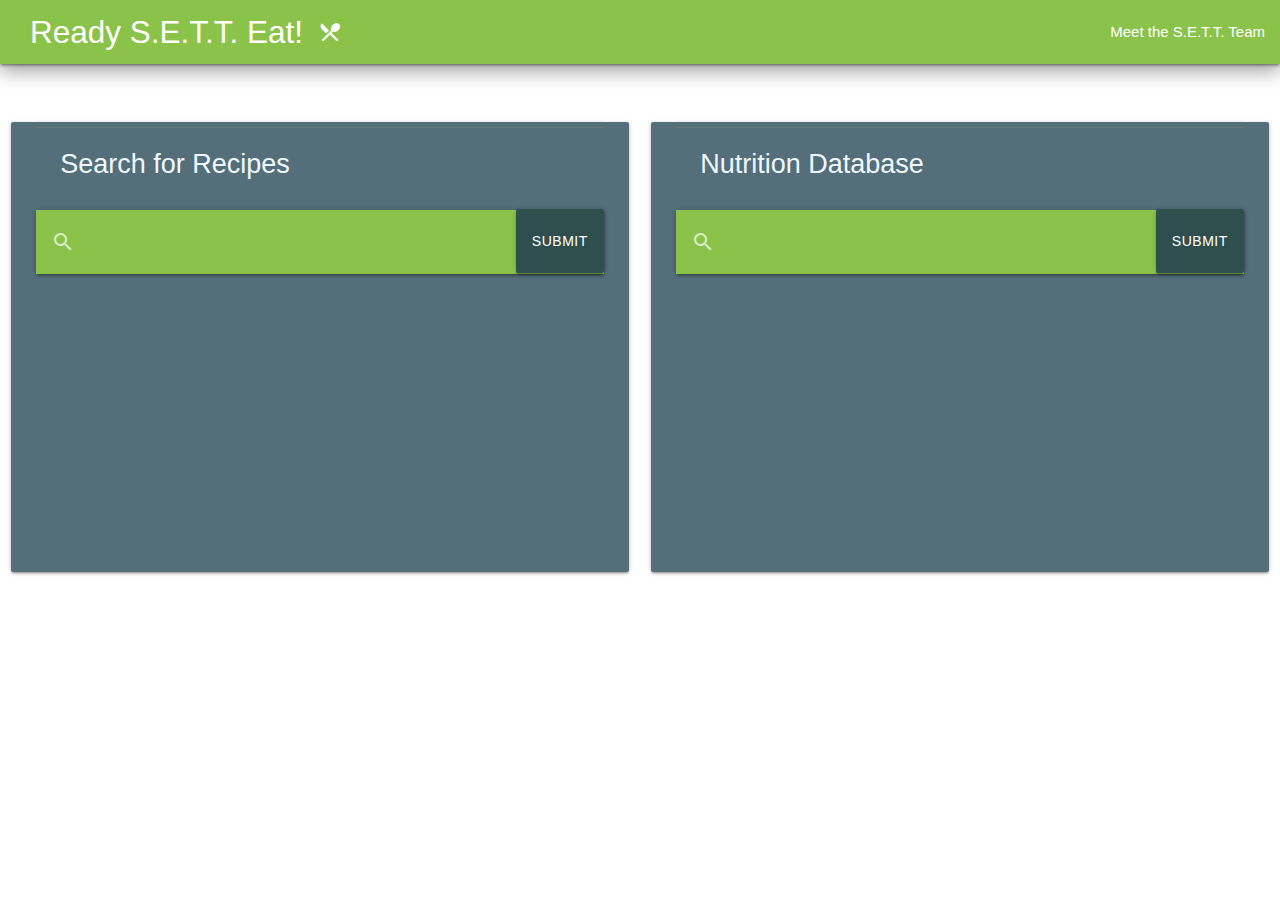
<file: index.html>
<!DOCTYPE html>
<html lang="en">

<head>
  <meta charset="UTF-8">
  <meta name="viewport" content="width=device-width, initial-scale=1.0">
  <!-- Compiled and minified CSS -->
  <link rel="stylesheet" href="https://cdnjs.cloudflare.com/ajax/libs/materialize/1.0.0/css/materialize.min.css">
  <!-- Compiled and minified JavaScript -->
  <script src="https://cdnjs.cloudflare.com/ajax/libs/materialize/1.0.0/js/materialize.min.js"></script>
  <!-- Materialize Icons Link  -->
  <link href="https://fonts.googleapis.com/icon?family=Material+Icons" rel="stylesheet">
  <!-- External CSS  -->
  <link rel="stylesheet" href="style.css">
  <title>Document</title>
</head>

<body>
  <!-- Header Nav Bar -->
  <nav>
    <div class="nav-wrapper header-nav light-green hoverable text-flow">
      <a href="" class="brand-logo text-flow">Ready S.E.T.T. Eat! <i class="material-icons">restaurant_menu</i> </a>
      <ul id="nav-mobile" class="right hide-on-med-and-down">
        <li class="nav-link"><a>Meet the S.E.T.T. Team</a></li>
      </ul>
    </div>
  </nav>

  <!-- Recipe Card  -->
  <div class="row cards-row">
    <div class="col s12 m6">
      <div class="card recipe-card blue-grey darken-1 hoverable">
        <div class="card-action">
          <span class="card-title">Search for Recipes</span>
        </div>
        <!-- Search Bar  -->
        <nav id="recipe-search-nav">
          <div class="nav-wrapper light-green">
            <form>
              <!-- Text Input -->
              <div class="input-field">
                <input class="RecipeSearchInput" id="search" type="search" required>
                <label class="label-icon" for="search">
                  <!-- Button needs moving or removing?  -->
                  <i class="material-icons">search</i>
                </label>
                <i class="material-icons">close<button class="btn recipe-search-btn waves-effect waves-light" type="submit" name="action">Submit
                </button></i>
              </div>
            </form>
        </nav>
        <!-- Expanding Recipe  -->
        <ul class="collapsible popout popout-recipe hide">
          <li class="active">
            <div class="collapsible-header collapsible-recipe-header"></div>
            <div class="collapsible-body">
              <!-- Ingredients go in card text area  -->
              <div class="card-text">
                <!-- <h4 class="recipe-name"><b>Recipe Name</b></h4> -->
                <p class="ingredientList"></p>
              </div>
            </div>
          </li>
        </ul>
      </div>
    </div>

    <!-- Nutrition Card -->
    <div class="col s12 m6">
      <div class="card nutrition-card blue-grey darken-1 hoverable">
        <div class="card-action">
          <span class="card-title">Nutrition Database</span>
        </div>
        <!-- Search Bar  -->
        <nav id="nutrition-search-nav">
          <div class="nav-wrapper light-green">
            <form>
              <!-- Text Input -->
              <div class="input-field">
                <input class="nutrition-search-input" id="search" type="search" required>
                <label class="label-icon" for="search"><i class="material-icons">search</i></label>
                <i class="material-icons">close<button class="btn nutrition-search-btn waves-effect waves-light" type="submit" name="action">Submit
                </button></i>
                <!-- To add button or not to add button?  -->
              </div>
            </form>
          </div>
        </nav>
        <!-- Expanding nutrition  -->
        <ul class="collapsible popout popout-nutrition hide">
          <li class="active">
            <div class="nutrition-name collapsible-header"></div>
            <div class="collapsible-body">
              <!-- Nutrition facts go in card text area  -->
              <div class="card-text">
                <p id="newText"></p>
              </div>
            </div>
          </li>
        </ul>
      </div>
    </div>
  </div>
  </div>

   <script>
    // Animates the "Expand for..." bars 
    document.addEventListener('DOMContentLoaded', function () {
      var elem = document.querySelector('.popout-recipe');
      var instance = M.Collapsible.init(elem, {
        accordion: true
      });
      var elem = document.querySelector('.popout-nutrition');
      var instance = M.Collapsible.init(elem, {
        accordion: true
      });
    });
  </script>

  <!-- JQuery Link  -->
  <script src="https://code.jquery.com/jquery-3.5.1.min.js"
  integrity="sha256-9/aliU8dGd2tb6OSsuzixeV4y/faTqgFtohetphbbj0=" crossorigin="anonymous"></script>

  <!-- External JQuery/Javascript  -->
  <script type="text/javascript" src="./script.js"></script>

</body>
</file>
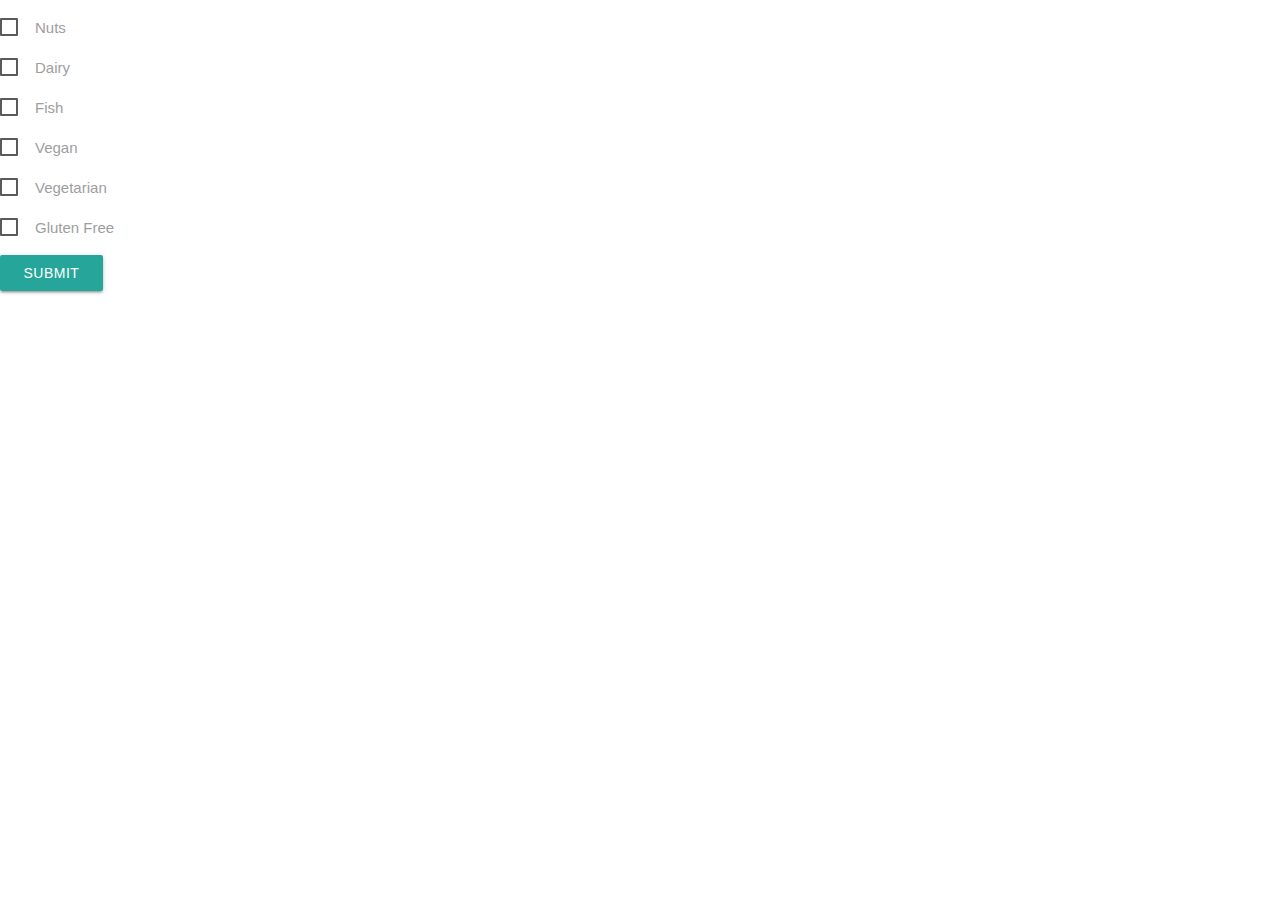
<file: allergens.html>
<!DOCTYPE html>
<html lang="en">
<head>
    <meta charset="UTF-8">
    <meta name="viewport" content="width=device-width, initial-scale=1.0">
    <title>Project One</title>

    <link rel="stylesheet" href="https://cdnjs.cloudflare.com/ajax/libs/materialize/1.0.0/css/materialize.min.css">

    <script src="https://cdnjs.cloudflare.com/ajax/libs/materialize/1.0.0/js/materialize.min.js"></script>

</head>
<body>

  <form action="#">
    <p>
      <label>
        <input type="checkbox"/>
        <span>Nuts</span>
      </label>
    </p>
    <p>
      <label>
        <input type="checkbox"/>
        <span>Dairy</span>
      </label>
    </p>
    <p>
      <label>
        <input type="checkbox"/>
        <span>Fish</span>
      </label>
    </p>
    <p>
      <label>
        <input type="checkbox"/>
        <span>Vegan</span>
      </label>
    </p>
    <p>
      <label>
        <input type="checkbox"/>
        <span>Vegetarian</span>
      </label>
    </p>
    <p>
      <label>
        <input type="checkbox"/>
        <span>Gluten Free</span>
      </label>
    </p>
  </form>

  <button class="btn waves-effect waves-light" type="submit" name="action">Submit
    <i class="material-icons right"></i>
  </button>
    
</body>
</html>
</file>
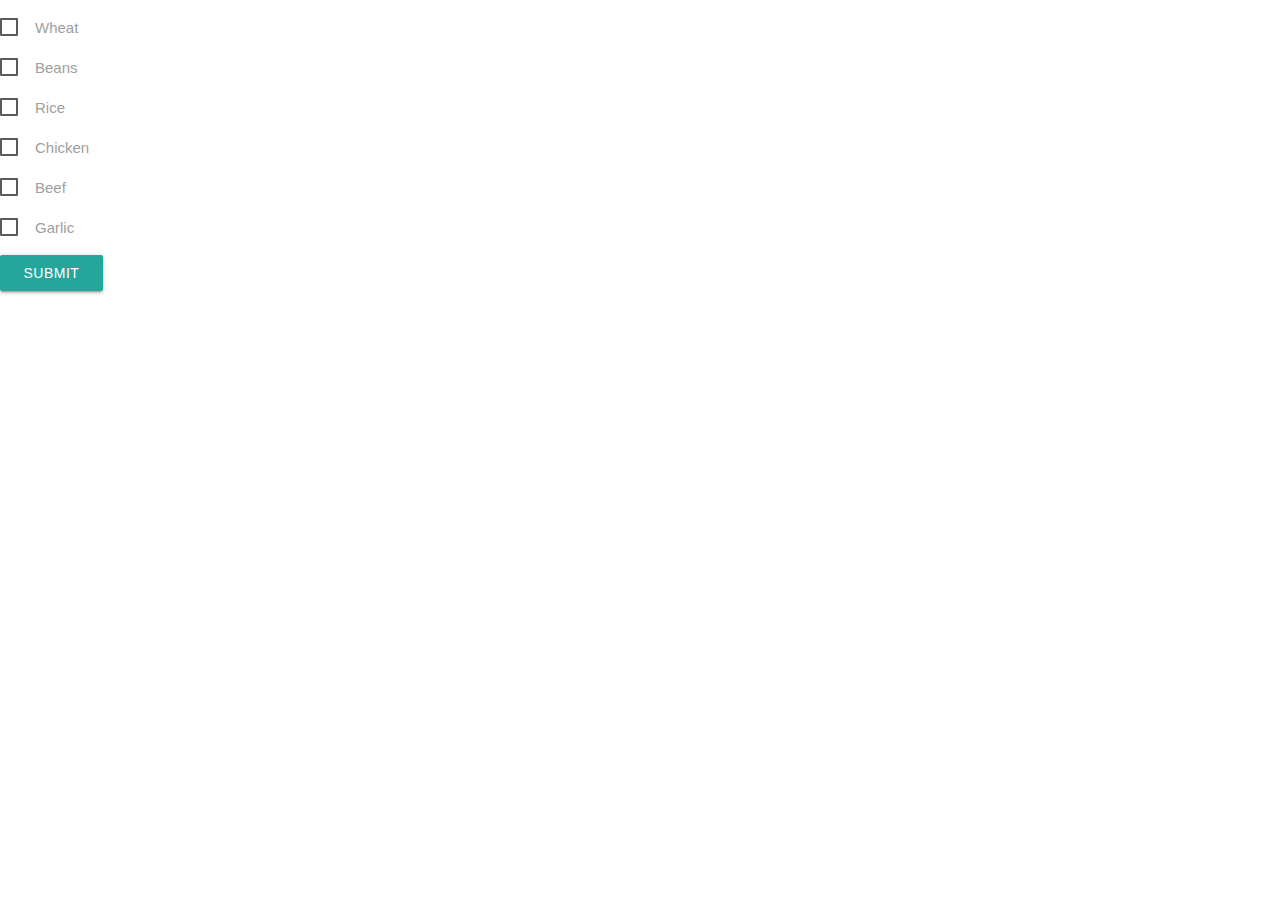
<file: ingredients.html>
<!DOCTYPE html>
<html lang="en">
<head>
    <meta charset="UTF-8">
    <meta name="viewport" content="width=device-width, initial-scale=1.0">
    <title>Project One</title>

    <link rel="stylesheet" href="https://cdnjs.cloudflare.com/ajax/libs/materialize/1.0.0/css/materialize.min.css">

    <script src="https://cdnjs.cloudflare.com/ajax/libs/materialize/1.0.0/js/materialize.min.js"></script>

</head>
<body>

  <form action="#">
    <p>
      <label>
        <input type="checkbox"/>
        <span>Wheat</span>
      </label>
    </p>
    <p>
      <label>
        <input type="checkbox"/>
        <span>Beans</span>
      </label>
    </p>
    <p>
      <label>
        <input type="checkbox"/>
        <span>Rice</span>
      </label>
    </p>
    <p>
      <label>
        <input type="checkbox"/>
        <span>Chicken</span>
      </label>
    </p>
    <p>
      <label>
        <input type="checkbox"/>
        <span>Beef</span>
      </label>
    </p>
    <p>
      <label>
        <input type="checkbox"/>
        <span>Garlic</span>
      </label>
    </p>
  </form>

  <button class="btn waves-effect waves-light" type="submit" name="action">Submit
    <i class="material-icons right"></i>
  </button>
    
</body>
</html>
</file>
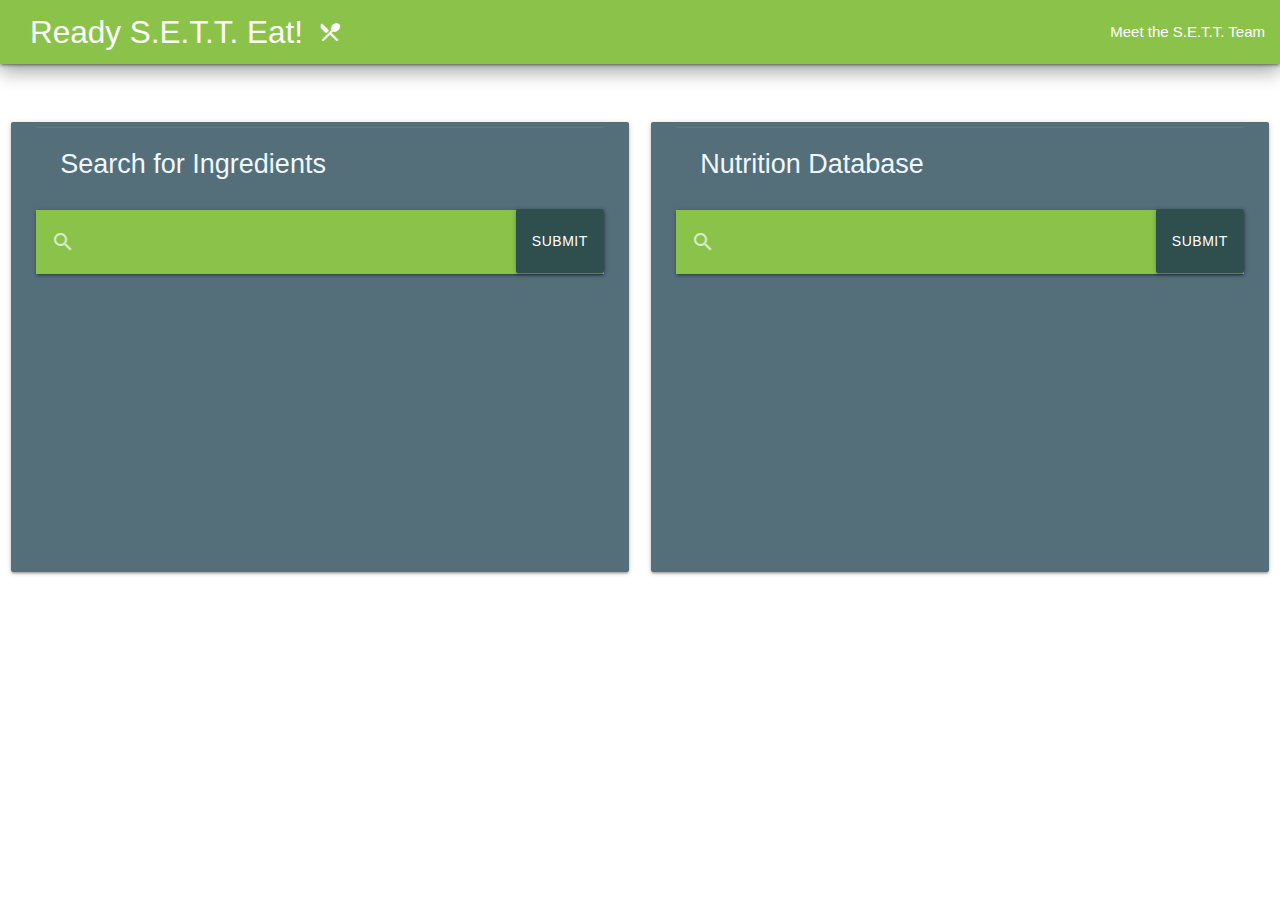
<file: main.html>
<!DOCTYPE html>
<html lang="en">

<head>
  <meta charset="UTF-8">
  <meta name="viewport" content="width=device-width, initial-scale=1.0">
  <!-- Compiled and minified CSS -->
  <link rel="stylesheet" href="https://cdnjs.cloudflare.com/ajax/libs/materialize/1.0.0/css/materialize.min.css">
  <!-- Compiled and minified JavaScript -->
  <script src="https://cdnjs.cloudflare.com/ajax/libs/materialize/1.0.0/js/materialize.min.js"></script>
  <!-- Materialize Icons Link  -->
  <link href="https://fonts.googleapis.com/icon?family=Material+Icons" rel="stylesheet">
  <!-- External CSS  -->
  <link rel="stylesheet" href="style.css">
  <title>Document</title>
</head>

<body>
  <!-- Header Nav Bar -->
  <nav>
    <div class="nav-wrapper header-nav light-green hoverable text-flow">
      <a href="" class="brand-logo text-flow">Ready S.E.T.T. Eat! <i class="material-icons">restaurant_menu</i> </a>
      <ul id="nav-mobile" class="right hide-on-med-and-down">
        <li class="nav-link"><a>Meet the S.E.T.T. Team</a></li>
      </ul>
    </div>
  </nav>

  <!-- Recipe Card  -->
  <div class="row cards-row">
    <div class="col s12 m6">
      <div class="card recipe-card blue-grey darken-1 hoverable">
        <div class="card-action">
          <span class="card-title">Search for Ingredients</span>
        </div>
        <!-- <p class="info">Optional text can go here, if we want to explain anything to the user.</p> -->
        <!-- Search Bar  -->
        <nav id="recipe-search-nav">
          <div class="nav-wrapper light-green">
            <form>
              <!-- Text Input -->
              <div class="input-field">
                <input class="RecipeSearchInput" id="search" type="search" required>
                <label class="label-icon" for="search">
                  <!-- Button needs moving or removing?  -->
                  <i class="material-icons">search</i>
                </label>
                <i class="material-icons">close<button class="btn recipe-search-btn waves-effect waves-light" type="submit" name="action">Submit
                </button></i>
                
              </div>
            </form>
        </nav>
        <!-- Expanding Recipe  -->
        <ul class="collapsible popout popout-recipe hide">
          <li class="active">
            <div class="collapsible-header collapsible-recipe-header"></div>
            <div class="collapsible-body">
              <!-- Ingredients go in card text area  -->
              <div class="card-text">
                <!-- <h4 class="recipe-name"><b>Recipe Name</b></h4> -->
                <p class="ingredientList"></p>
              </div>
            </div>
          </li>
        </ul>
      </div>
    </div>

    <!-- Nutrition Card -->
    <div class="col s12 m6">
      <div class="card nutrition-card blue-grey darken-1 hoverable">
        <div class="card-action">
          <span class="card-title">Nutrition Database</span>
        </div>
        <!-- <p class="info">Optional text can go here, if we want to explain anything to the user.</p> -->
        <!-- Search Bar  -->
        <nav id="nutrition-search-nav">
          <div class="nav-wrapper light-green">
            <form>
              <!-- Text Input -->
              <div class="input-field">
                <input class="nutrition-search-input" id="search" type="search" required>
                <label class="label-icon" for="search"><i class="material-icons">search</i></label>
                <i class="material-icons">close<button class="btn nutrition-search-btn waves-effect waves-light" type="submit" name="action">Submit
                </button></i>
                <!-- To add button or not to add button?  -->
              </div>
            </form>
          </div>
        </nav>
        <!-- Expanding nutrition  -->
        <ul class="collapsible popout popout-nutrition hide">
          <li class="active">
            <div class="nutrition-name collapsible-header"></div>
            <div class="collapsible-body">
              <!-- Nutrition facts go in card text area  -->
              <div class="card-text">
                <p id="newText"></p>
              </div>
            </div>
          </li>
        </ul>
      </div>
    </div>
  </div>
  </div>

   <script>
    // Animates the "Expand for..." bars 
    // can move to script.js 
    document.addEventListener('DOMContentLoaded', function () {
      var elem = document.querySelector('.popout-recipe');
      var instance = M.Collapsible.init(elem, {
        accordion: true
      });
      var elem = document.querySelector('.popout-nutrition');
      var instance = M.Collapsible.init(elem, {
        accordion: true
      });
    });
  </script>

  <!-- JQuery Link  -->
  <script src="https://code.jquery.com/jquery-3.5.1.min.js"
  integrity="sha256-9/aliU8dGd2tb6OSsuzixeV4y/faTqgFtohetphbbj0=" crossorigin="anonymous"></script>

  <!-- External JQuery/Javascript  -->
  <script type="text/javascript" src="./script.js"></script>

</body>
</file>
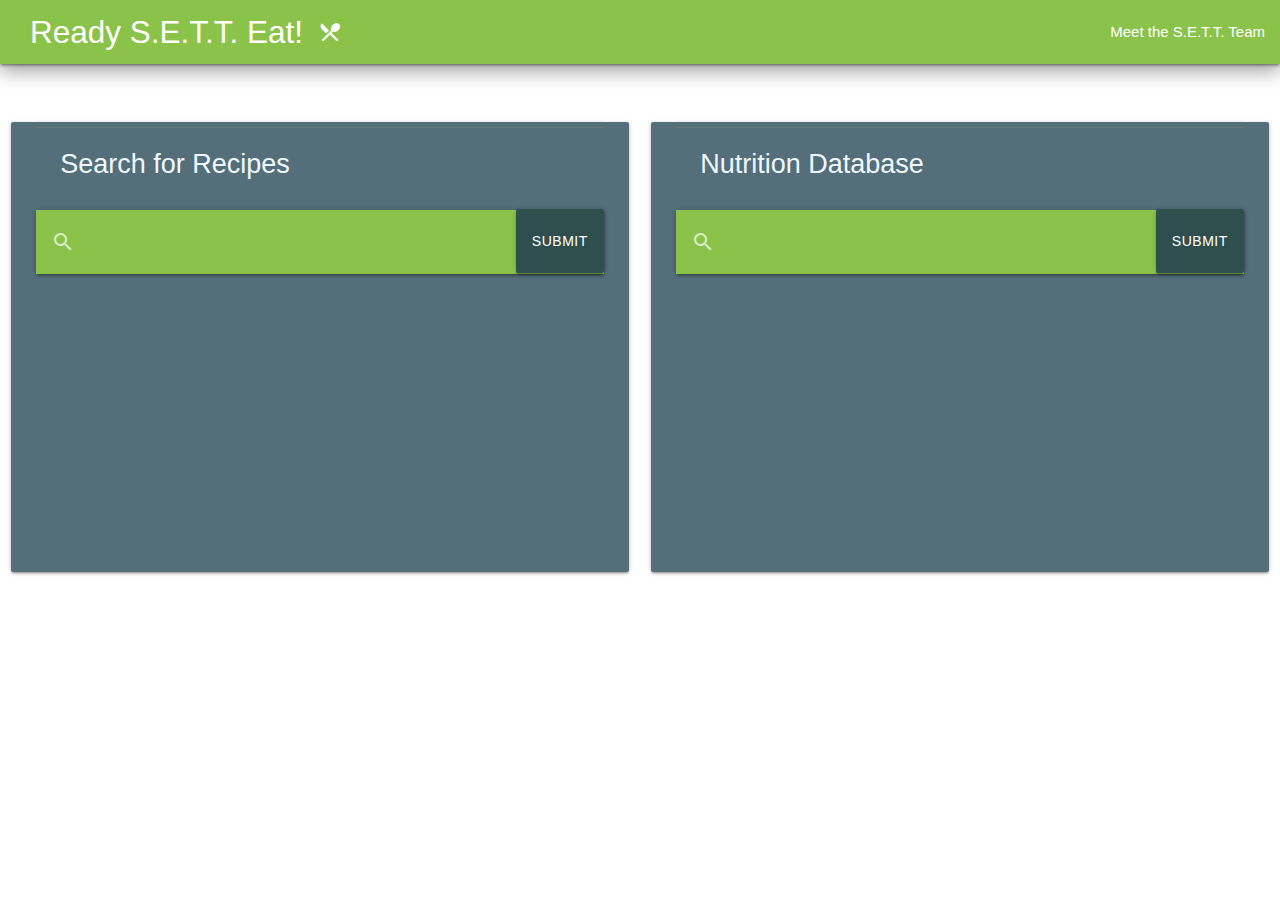
<file: sett.html>
<!DOCTYPE html>
<html lang="en">

<head>
  <meta charset="UTF-8">
  <meta name="viewport" content="width=device-width, initial-scale=1.0">
  <!-- Compiled and minified CSS -->
  <link rel="stylesheet" href="https://cdnjs.cloudflare.com/ajax/libs/materialize/1.0.0/css/materialize.min.css">
  <!-- Compiled and minified JavaScript -->
  <script src="https://cdnjs.cloudflare.com/ajax/libs/materialize/1.0.0/js/materialize.min.js"></script>
  <!-- Materialize Icons Link  -->
  <link href="https://fonts.googleapis.com/icon?family=Material+Icons" rel="stylesheet">
  <!-- External CSS  -->
  <link rel="stylesheet" href="style.css">
  <title>Document</title>
</head>

<body>
  <!-- Header Nav Bar -->
  <nav>
    <div class="nav-wrapper header-nav light-green hoverable text-flow">
      <a href="" class="brand-logo text-flow">Ready S.E.T.T. Eat! <i class="material-icons">restaurant_menu</i> </a>
      <ul id="nav-mobile" class="right hide-on-med-and-down">
        <li class="nav-link"><a>Meet the S.E.T.T. Team</a></li>
      </ul>
    </div>
  </nav>

  <!-- Recipe Card  -->
  <div class="row cards-row">
    <div class="col s12 m6">
      <div class="card recipe-card blue-grey darken-1 hoverable">
        <div class="card-action">
          <span class="card-title">Search for Recipes</span>
        </div>
        <!-- <p class="info">Optional text can go here, if we want to explain anything to the user.</p> -->
        <!-- Search Bar  -->
        <nav id="recipe-search-nav">
          <div class="nav-wrapper light-green">
            <form>
              <!-- Text Input -->
              <div class="input-field">
                <input class="RecipeSearchInput" id="search" type="search" required>
                <label class="label-icon" for="search">
                  <!-- Button needs moving or removing?  -->
                  <i class="material-icons">search</i>
                </label>
                <i class="material-icons">close<button class="btn recipe-search-btn waves-effect waves-light" type="submit" name="action">Submit
                </button></i>
                
              </div>
            </form>
        </nav>
        <!-- Expanding Recipe  -->
        <ul class="collapsible popout popout-recipe hide">
          <li class="active">
            <div class="collapsible-header collapsible-recipe-header"></div>
            <div class="collapsible-body">
              <!-- Ingredients go in card text area  -->
              <div class="card-text">
                <!-- <h4 class="recipe-name"><b>Recipe Name</b></h4> -->
                <p class="ingredientList"></p>
              </div>
            </div>
          </li>
        </ul>
      </div>
    </div>

    <!-- Nutrition Card -->
    <div class="col s12 m6">
      <div class="card nutrition-card blue-grey darken-1 hoverable">
        <div class="card-action">
          <span class="card-title">Nutrition Database</span>
        </div>
        <!-- <p class="info">Optional text can go here, if we want to explain anything to the user.</p> -->
        <!-- Search Bar  -->
        <nav id="nutrition-search-nav">
          <div class="nav-wrapper light-green">
            <form>
              <!-- Text Input -->
              <div class="input-field">
                <input class="nutrition-search-input" id="search" type="search" required>
                <label class="label-icon" for="search"><i class="material-icons">search</i></label>
                <i class="material-icons">close<button class="btn nutrition-search-btn waves-effect waves-light" type="submit" name="action">Submit
                </button></i>
                <!-- To add button or not to add button?  -->
              </div>
            </form>
          </div>
        </nav>
        <!-- Expanding nutrition  -->
        <ul class="collapsible popout popout-nutrition hide">
          <li class="active">
            <div class="nutrition-name collapsible-header"></div>
            <div class="collapsible-body">
              <!-- Nutrition facts go in card text area  -->
              <div class="card-text">
                <p id="newText"></p>
              </div>
            </div>
          </li>
        </ul>
      </div>
    </div>
  </div>
  </div>

   <script>
    // Animates the "Expand for..." bars 
    // can move to script.js 
    document.addEventListener('DOMContentLoaded', function () {
      var elem = document.querySelector('.popout-recipe');
      var instance = M.Collapsible.init(elem, {
        accordion: true
      });
      var elem = document.querySelector('.popout-nutrition');
      var instance = M.Collapsible.init(elem, {
        accordion: true
      });
    });
  </script>

  <!-- JQuery Link  -->
  <script src="https://code.jquery.com/jquery-3.5.1.min.js"
  integrity="sha256-9/aliU8dGd2tb6OSsuzixeV4y/faTqgFtohetphbbj0=" crossorigin="anonymous"></script>

  <!-- External JQuery/Javascript  -->
  <script type="text/javascript" src="./script.js"></script>

</body>
</file>
<file: style.css>
/* body {
    background-image: url();
    background-position: center;
    background-repeat: no-repeat;
    background-size: cover;
} */

/* Brand Link  */
a.brand-logo {
    padding-left: 30px;
    inline-size: fit-content;
}

/* Brand Icon  */
nav .brand-logo i, nav .brand-logo [class^="mdi-"], nav .brand-logo [class*="mdi-"], nav .brand-logo i.material-icons {
    float: right;
    margin-left: 15px;
}

/* Row that contains 2 main cards  */
.cards-row {
    margin: 50px auto;
    
}

.recipe-card, .nutrition-card {
    padding: 5px 25px 18px;
    height: 450px;
}

.card-title {
    color: aliceblue;
}

/* "Search for" titles */
.card .card-title {
    font-size: 27px;
    font-weight: 300;
}

.card-text { 
    height: -webkit-fill-available;
    overflow-y: scroll;
    width: 100%;
}

/* Contents in collapsing bar  */
.card-text p { 
    width: fit-content; 
    word-break: break-word;
}

#recipe-search-nav, #nutrition-search-nav {
    margin: 10px auto;
}

/* This evened out the search bar height */
nav .input-field {
    height: 100%;

}

/* Search Buttons  */
.btn, .btn-large, .btn-small {
    text-decoration: none;
    color: #fff;
    background-color: darkslategray;
    text-align: center;
    letter-spacing: .5px;
    -webkit-transition: background-color .2s ease-out;
    transition: background-color .2s ease-out;
    cursor: pointer;
    height: inherit;
    margin: -15px -15px 0 0;
}

/* Button on hover */
.btn:hover, .btn-large:hover, .btn-small:hover {
    background-color: darkseagreen;
}


/* The collapsing bar  */
.collapsible {
    color: black;
    z-index: 1;
    position: relative;
}

/* Collapsing bar when clicked  */
.collapsible-body {
    padding: 1rem 1rem;
    height: 200px;
}

/* collapsing bar - not clciked  */
.collapsible:not(.browser-default)>li {
    list-style-type: none;
    background-color: whitesmoke;
    margin-top: 10px;
}

/* Informative text at bottom of cards  */
.info {
    z-index: 0;
    margin: 180px 50px;
    position: absolute;
    color: aliceblue;
}
</file>
